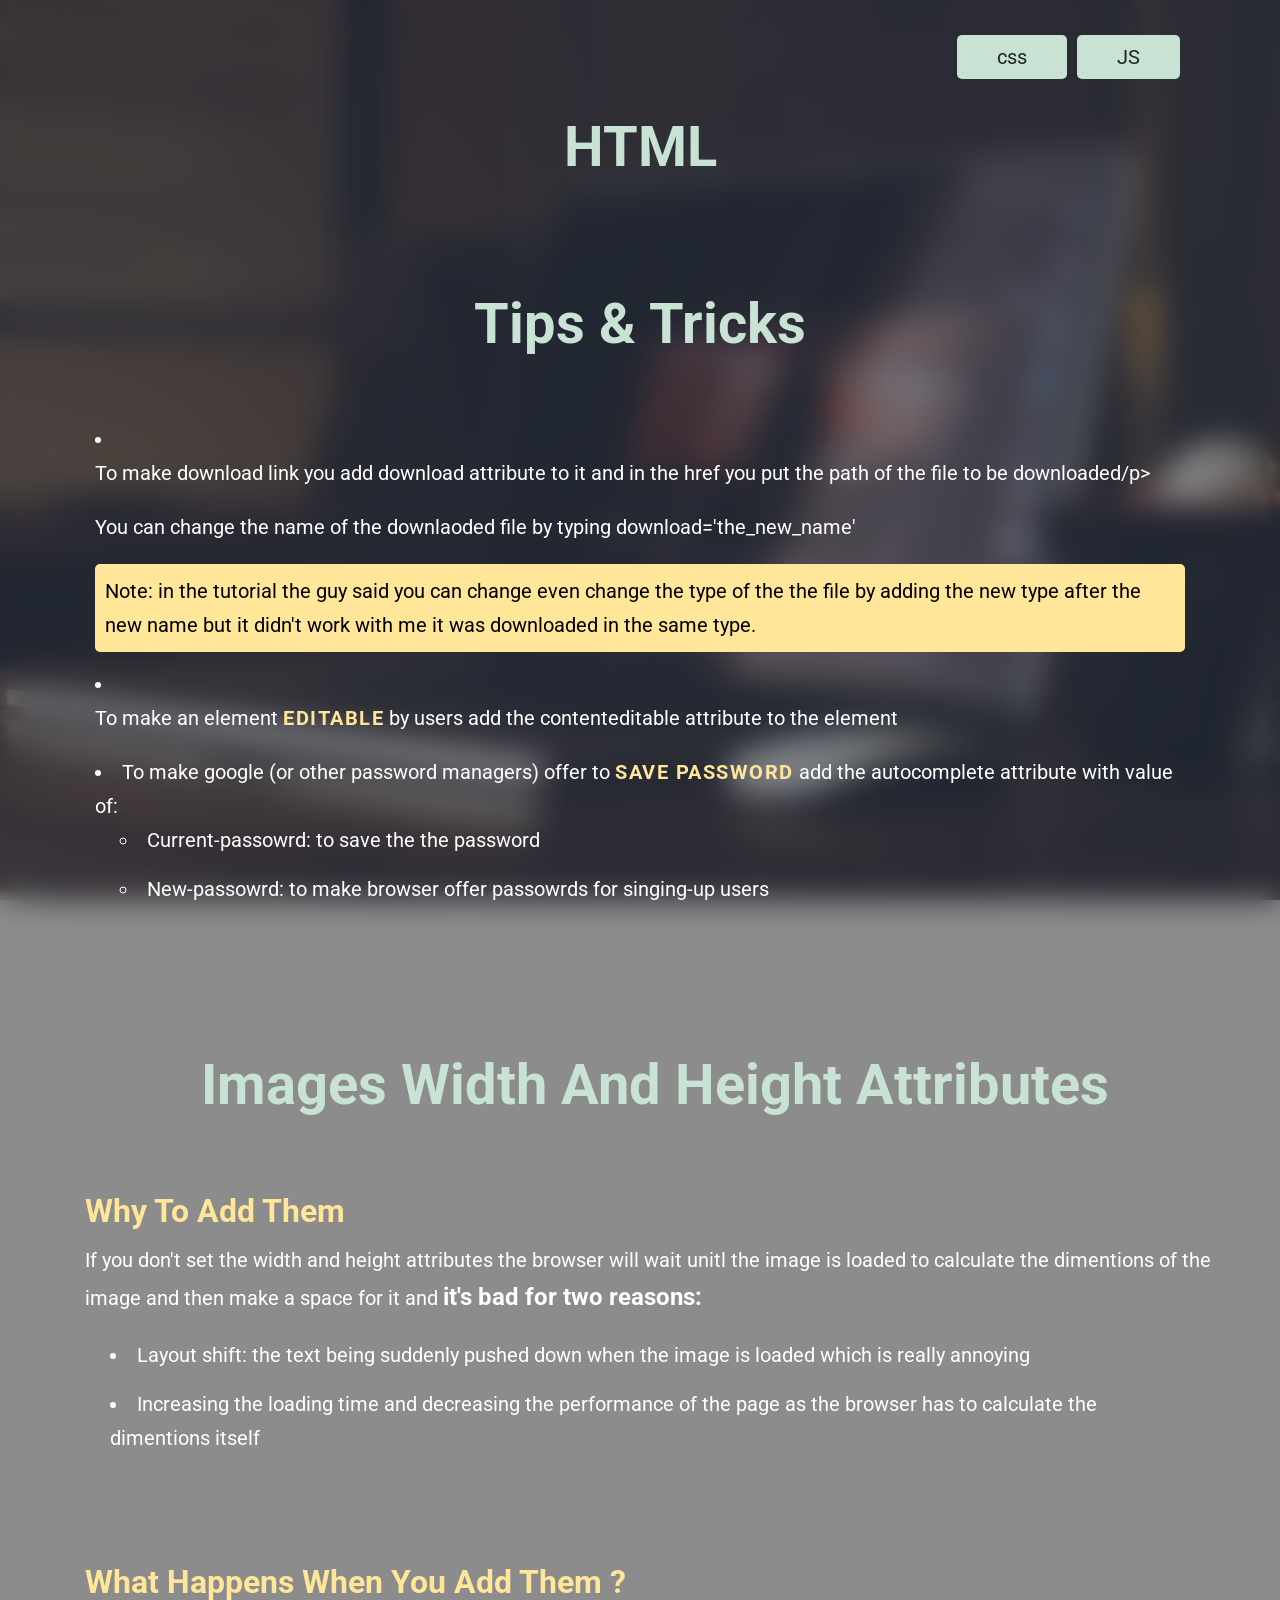
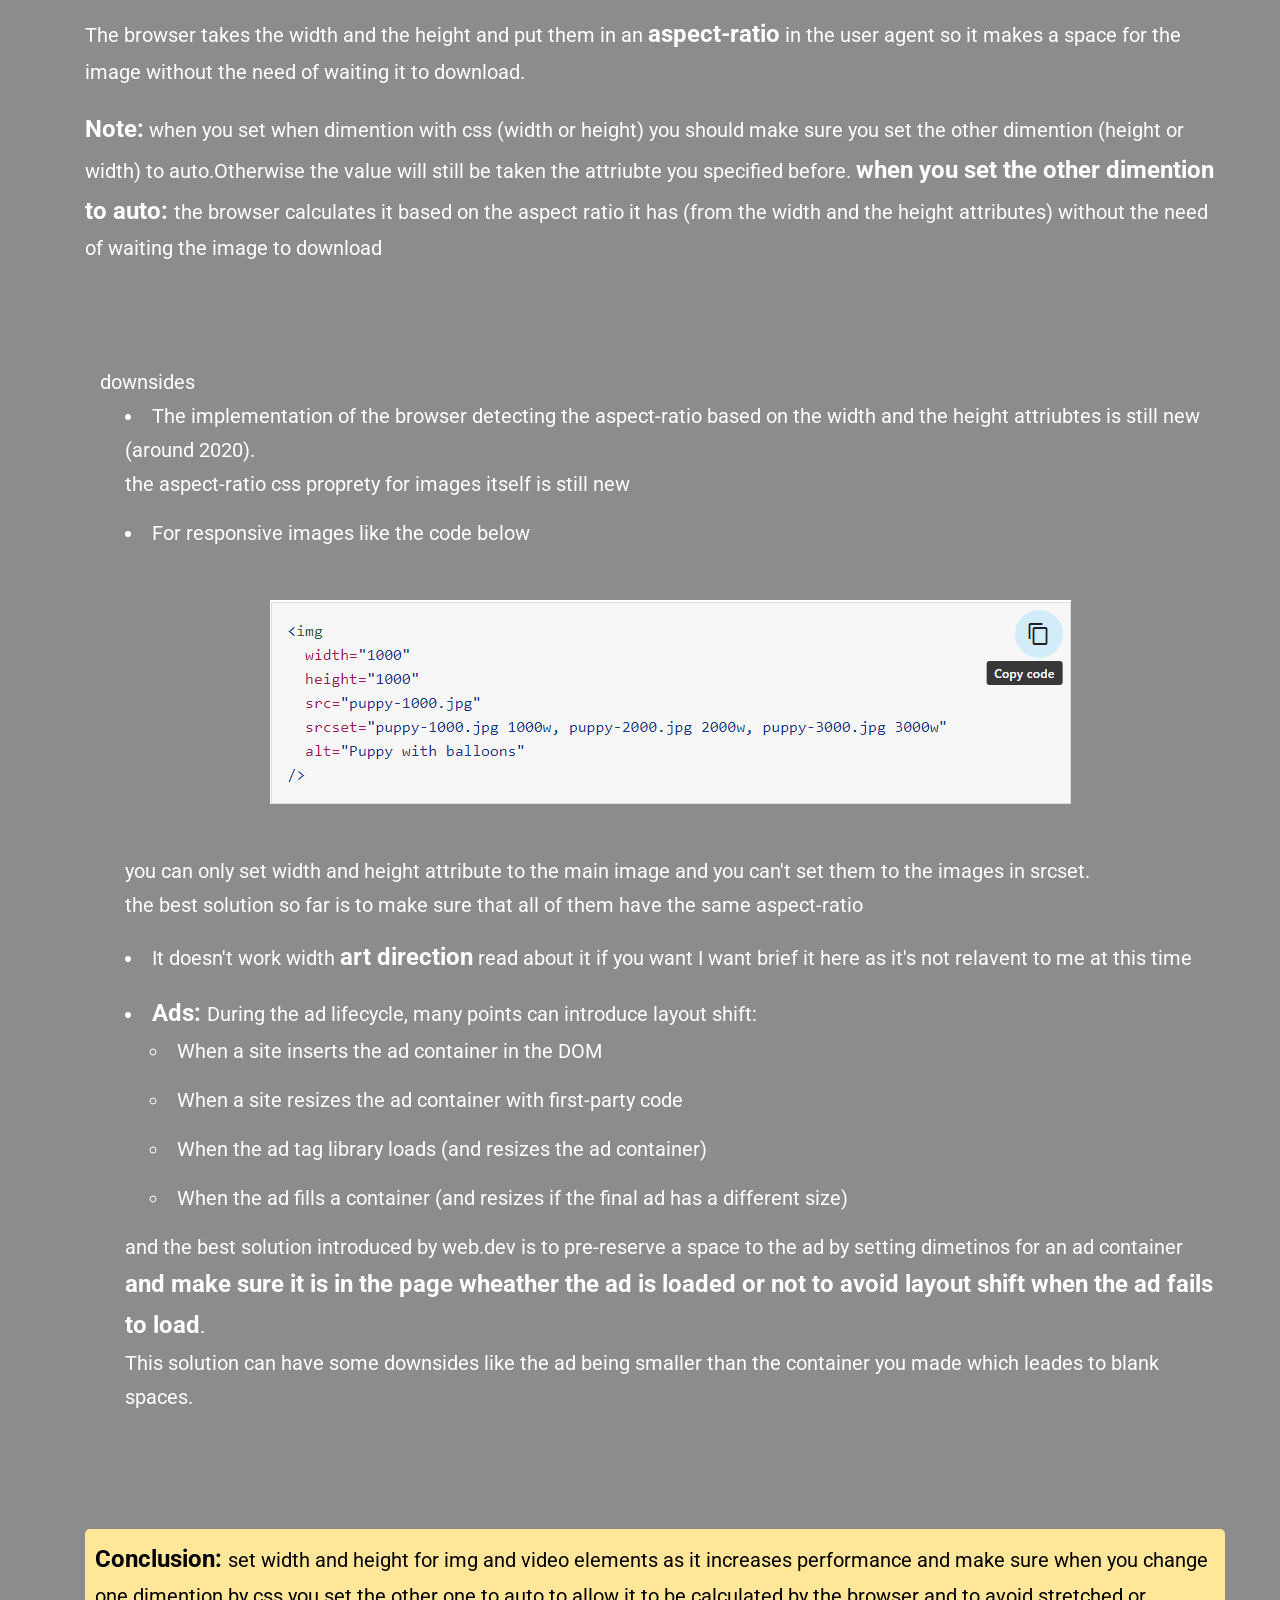
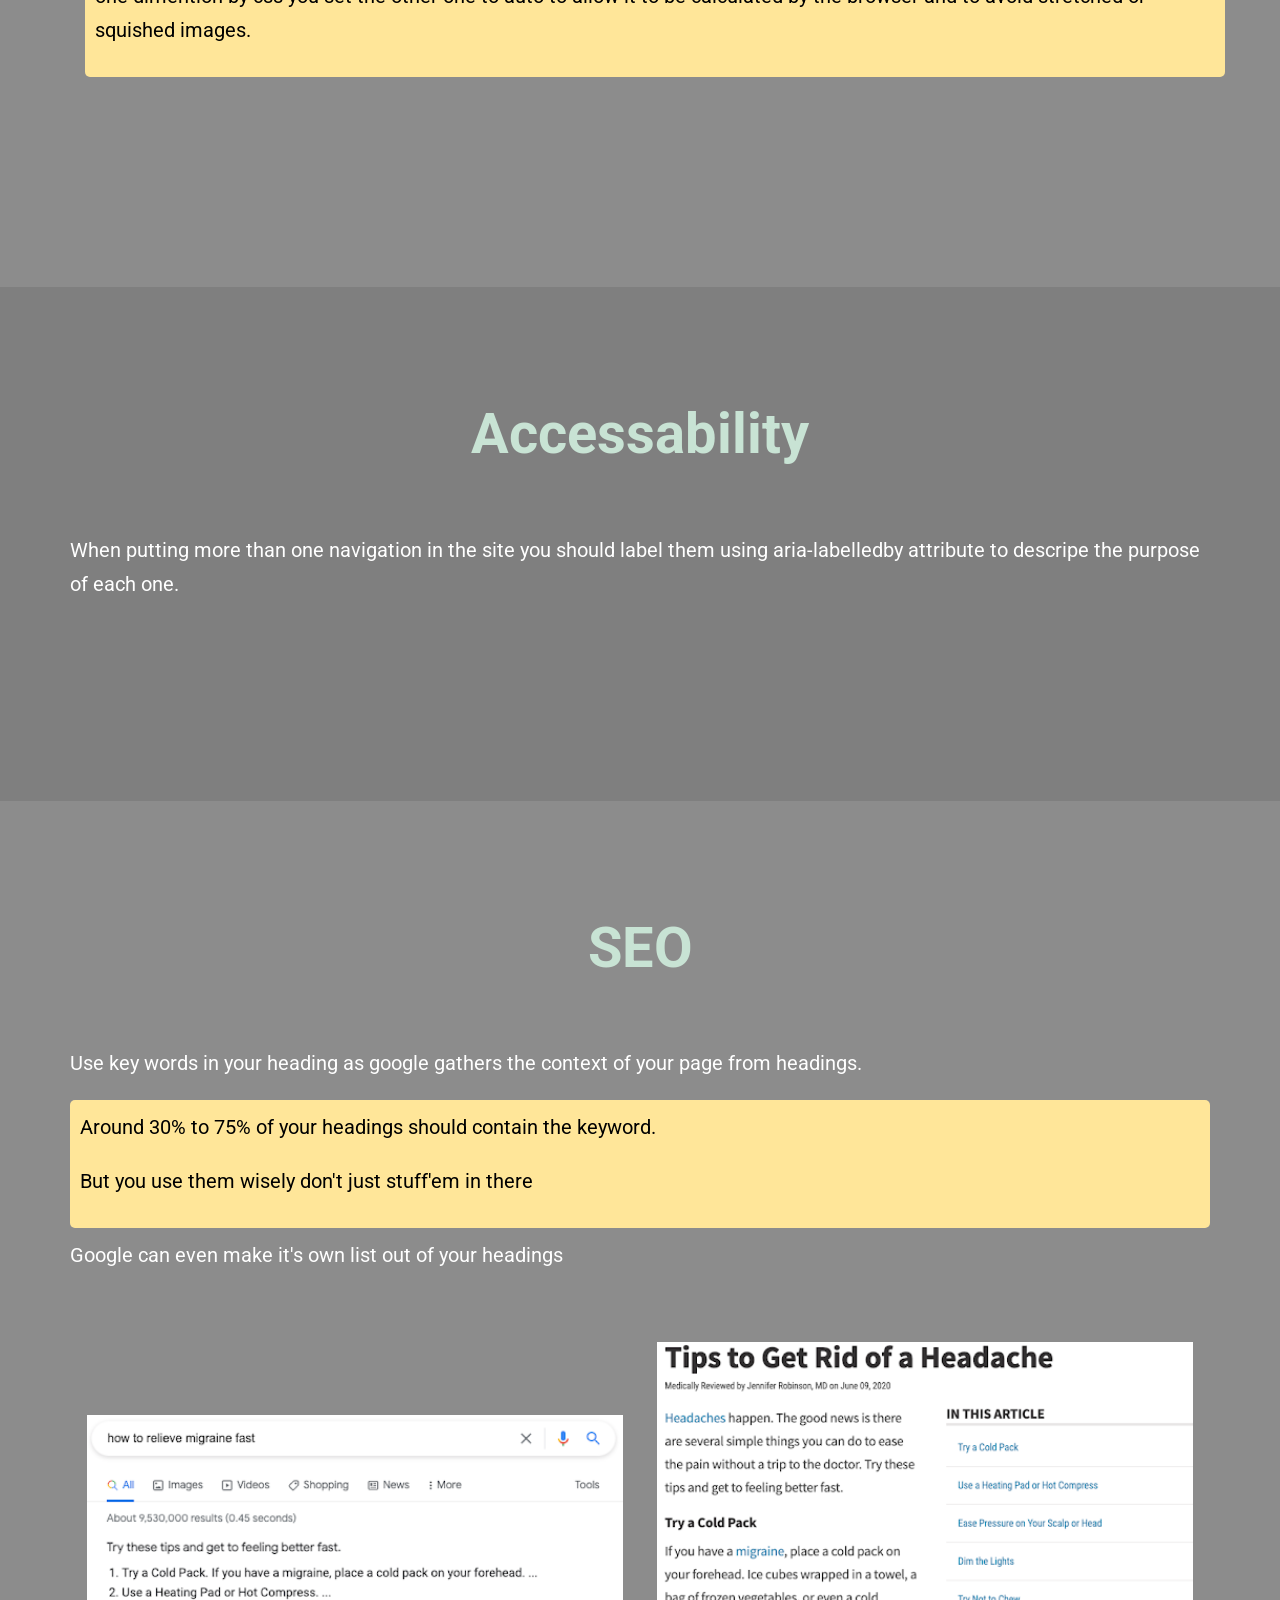
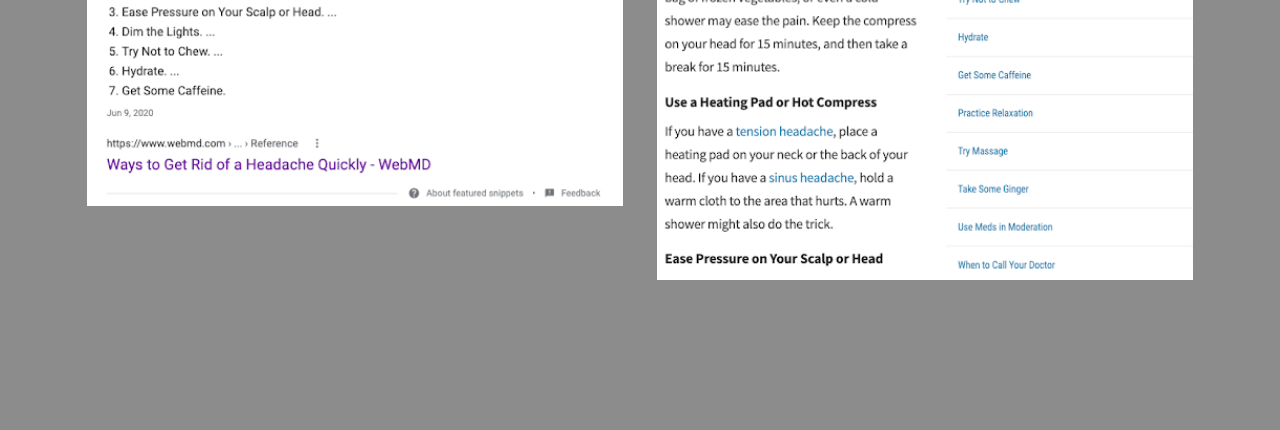
<file: index.html>
<!DOCTYPE html>
<html lang="en">
  <head>
    <meta charset="UTF-8" />
    <meta http-equiv="X-UA-Compatible" content="IE=edge" />
    <meta name="viewport" content="width=device-width, initial-scale=1.0" />
    <link rel="stylesheet" href="style.css" />

    <link rel="preconnect" href="https://fonts.googleapis.com" />
    <link rel="preconnect" href="https://fonts.gstatic.com" crossorigin />
    <link
      href="https://fonts.googleapis.com/css2?family=Roboto&display=swap"
      rel="stylesheet"
    />

    <title>Document</title>
  </head>
  <body>
    <!-- ======== header starts ======== -->
    <header>
      <div class="container">
        <nav>
          <ul>
            <li><a href="css.html">css</a></li>
            <li><a href="js.html">JS</a></li>
          </ul>
        </nav>
      </div>
    </header>
    <!-- ======== header ends ======== -->

    <!-- ======== HTML tips starts ======== -->
    <article>
      <h2 class="main-heading">HTML</h2>
      <div class="container">
        <!-- tips & tricks starts -->
        <section>
          <h3 class="main-heading">tips & tricks</h3>
          <ul>
            <li>
              <p>
                to make <span class="second-col">download link</span> you add
                <span class="code-btn">download</span> attribute to it and in
                the <span class="code-b">href</span> you put the path of the
                file to be downloaded/p>
              </p>

              <p>
                you can change the name of the downlaoded file by typing
                <span class="code-b">download='the_new_name'</span>
              </p>
              <p class="bg-second-color">
                note: in the tutorial the guy said you can change even change
                the type of the the file by adding the new type after the new
                name but it didn't work with me it was downloaded in the same
                type.
              </p>
            </li>
            <li>
              <p>
                to make an element <span class="second-color">editable</span> by
                users add the
                <span class="code-btn">contenteditable</span> attribute to the
                element
              </p>
            </li>
            <li>
              to make google (or other password managers) offer to
              <span class="second-color">save password</span> add the
              <span class="code-btn">autocomplete</span> attribute with value
              of:
              <ul>
                <li>
                  <span class="code-b">current-passowrd</span>: to save the the
                  password
                </li>
                <li>
                  <span class="code-b">new-passowrd</span>: to make browser
                  offer passowrds for singing-up users
                </li>
              </ul>
            </li>
          </ul>
        </section>
        <!-- tips & tricks ends -->
        <!-- images starts -->
        <section>
          <div class="container">
            <h3 class="main-heading">images width and height attributes</h3>

            <section>
              <h3>why to add them</h3>
              <p>
                If you don't set the width and height attributes the browser
                will wait unitl the image is loaded to calculate the dimentions
                of the image and then make a space for it and
                <b>it's bad for two reasons: </b>
              </p>
              <ul>
                <li>
                  layout shift: the text being suddenly pushed down when the
                  image is loaded which is really annoying
                </li>
                <li>
                  increasing the loading time and decreasing the performance of
                  the page as the browser has to calculate the dimentions itself
                </li>
              </ul>
            </section>

            <section>
              <h3>what happens when you add them ?</h3>
              <p>
                the browser takes the width and the height and put them in an
                <b>aspect-ratio</b> in the user agent so it makes a space for
                the image without the need of waiting it to download.
              </p>
              <p>
                <b>note:</b> when you set when dimention with css (width or
                height) you should make sure you set the other dimention (height
                or width) to <span class="code-btn">auto</span>.Otherwise the
                value will still be taken the attriubte you specified before.
                <b>when you set the other dimention to auto: </b> the browser
                calculates it based on the aspect ratio it has (from the width
                and the height attributes) without the need of waiting the image
                to download
              </p>
            </section>

            <section>
              <div class="container">
                <div class="h3">downsides</div>
                <ul>
                  <li>
                    the implementation of the browser detecting the aspect-ratio
                    based on the width and the height attriubtes is still new
                    (around 2020). <br />
                    the aspect-ratio css proprety for images itself is still new
                  </li>
                  <li>
                    for responsive images like the code below
                    <img src="images/responsive-img-codesnippt.png" alt="" />
                    you can only set width and height attribute to the main
                    image and you can't set them to the images in srcset. <br />
                    the best solution so far is to make sure that all of them
                    have the same aspect-ratio
                  </li>
                  <li>
                    it doesn't work width <b>art direction</b> read about it if
                    you want I want brief it here as it's not relavent to me at
                    this time
                  </li>
                  <li>
                    <b>ads: </b>
                    During the ad lifecycle, many points can introduce layout
                    shift:
                    <ul>
                      <li>When a site inserts the ad container in the DOM</li>
                      <li>
                        When a site resizes the ad container with first-party
                        code
                      </li>
                      <li>
                        When the ad tag library loads (and resizes the ad
                        container)
                      </li>
                      <li>
                        When the ad fills a container (and resizes if the final
                        ad has a different size)
                      </li>
                    </ul>
                    and the best solution introduced by web.dev is to
                    pre-reserve a space to the ad by setting dimetinos for an ad
                    container
                    <b
                      >and make sure it is in the page wheather the ad is loaded
                      or not to avoid layout shift when the ad fails to load</b
                    >. <br />
                    This solution can have some downsides like the ad being
                    smaller than the container you made which leades to blank
                    spaces.
                  </li>
                </ul>
              </div>
            </section>

            <section class="bg-second-color">
              <p>
                <b>conclusion: </b> set width and height for img and video
                elements as it increases performance and make sure when you
                change one dimention by css you set the other one to auto to
                allow it to be calculated by the browser and to avoid stretched
                or squished images.
              </p>
            </section>
          </div>
        </section>
        <!-- images ends -->
      </div>
    </article>
    <!-- ======== HTML TIPS ENDS ======== -->

    <!-- ======== Accessability STARTS ======== -->
    <article class="access">
      <div class="container">
        <h2 class="main-heading">accessability</h2>
        <section>
          <p>
            when putting more than one navigation in the site you should label
            them using <span class="code-btn">aria-labelledby</span> attribute
            to descripe the purpose of each one.
          </p>
        </section>
      </div>
    </article>
    <!-- ======== Accessability ENDS ======== -->
    <!-- ======== SEO STARTS ======== -->
    <article>
      <div class="container">
        <h2 class="main-heading">SEO</h2>
        <p>
          use key words in your heading as google gathers the context of your
          page from headings.
        </p>
        <div class="bg-second-color">
          <p>around 30% to 75% of your headings should contain the keyword.</p>
          <p>but you use them wisely don't just stuff'em in there</p>
        </div>
        <p>Google can even make it's own list out of your headings</p>
        <div class="img-container">
          <img src="images/google-list-headings.png" alt="" />
          <img src="images/google-list-headings-website.png" alt="" />
        </div>
      </div>
    </article>
    <!-- ======== SEO ENDS ======== -->

  </body>
</html>
</file>
<file: style.css>
:root {
  --main-color: #c8e3d4;
  --second-color: #ffe699;
}
* {
  box-sizing: border-box;
  margin: 0;
  padding: 0;
}
body {
  font-family: "Roboto", sans-serif;
  font-size: 20px;
  line-height: 1.7;
  background: center / cover url(images/pexels-hasan-albari-1229861.jpg) fixed;
  backdrop-filter: blur(15px);
  color: white;
}
body::before {
  content: "";
  position: fixed;
  top: 0;
  left: 0;
  width: 100%;
  height: 100%;
  background: rgba(0 0 0 / 50%);
  z-index: -1;
}
article:nth-of-type(odd) {
  background: rgba(238, 238, 238, 0.12);
}
h1,
h2,
h3,
h4,
h5,
h6 {
  text-transform: capitalize;
}
.main-heading {
  text-align: center;
  margin-bottom: 50px;
  color: var(--main-color);
  font-size: 3.5rem;
}
h3 {
  color: var(--second-color);
  font-size: 2rem;
  margin: 2rem 0 1.25rem;
  margin: 2rem 0 5px;
}
p::first-letter,
li::first-letter,
b::first-letter {
  text-transform: uppercase;
}
p {
  margin-bottom: 20px;
}
li {
  margin-bottom: 15px;
}
li.big-item:not(:last-of-type),
.big-items > li:not(:last-of-type) {
  margin-bottom: 35px;
  padding-bottom: 20px;
  border-bottom: 1px solid var(--second-color, #ffe699);
}

img {
  display: block;
  margin: 50px auto;
  max-width: 100%;
}
b {
  font-size: 1.2em;
}
.container {
  padding-left: 15px;
  padding-right: 15px;
  margin-left: auto;
  margin-right: auto;
}
.bg-second-color {
  background: var(--second-color);
  color: black;
  padding: 10px;
  border-radius: 5px;
  margin-block: 10px;
}
.second-color {
  color: var(--second-color);
  font-weight: bold;
  /* font-size: 1.7rem; */
  text-transform: uppercase;
  letter-spacing: 1.5px;
}
.container {
  overflow: hidden;
}
/* Small */
@media (min-width: 768px) {
  .container {
    width: 750px;
  }
}
/* Medium */
@media (min-width: 992px) {
  .container {
    width: 970px;
  }
}
/* Large */
@media (min-width: 1200px) {
  .container {
    width: 1170px;
  }
}
/* XL */
@media (min-width: 1400px) {
  .container {
    width: 1320px;
  }
}
.cb {
  background-color: lightgray;
  display: inline-block;
  padding: 5px 10px;
  margin: 5px 10px;
  border-radius: 10px;
  color: #222;
  font-size: 0.8em;
}
p.cb::first-letter {
  text-transform: none;
}
article {
  padding: 100px 0;
}

.container.grid {
  display: grid;
  grid-template-columns: repeat(2, 1fr);
  gap: 15px;
  margin-bottom: 50px;
}
.container.grid h3 {
  text-align: center;
  background: var(--second-color);
  color: #000;
  padding: 10px;
}
.container.grid .box {
  padding: 15px;
  background: rgb(238 238 238 / 12%);
}

article.dev-tools ol {
  margin-left: 40px;
}

section {
  margin-bottom: 100px;
}
article.tbt img {
  display: block;
  background: rgb(238 238 238 / 45%);
  border-radius: 10 px;
  margin: 20px auto;
  border-radius: 5px;
}
.img-container {
  display: flex;
  align-items: center;
  justify-content: space-between;
}
.img-container img {
  width: 47%;
}
.text-bold {
  font-weight: bold;
}
ul,
ol {
  list-style-position: inside;
  padding-inline: 25px;
}
header {
  transition: 0.3s;
  position: absolute;
  top: 0;
  width: 100%;
}
header .container {
  padding-top: 35px;
  display: flex;
  align-items: center;
  justify-content: flex-end;
  position: relative;
}
header nav {
  display: flex;
  align-items: stretch;
}
header .input-box {
  position: relative;
  display: flex;
  width: 180px;
  border: 1px solid var(--second-color, var(--second-color, yellow));
  border-radius: 10px;
  overflow: hidden;
  outline: none;
  padding-inline-start: 30px;
}
header .input-box svg {
  position: absolute;
  left: 5px;
  top: 50%;
  transform: translateY(-50%);
  width: 20px;
  fill: var(--second-color, yellow);
}
header .input-box input {
  width: 100%;
  border: none;
  outline: none;
  padding-inline-start: 5px;
  color: var(--second-color, yellow);
  background: none;
}
header ul {
  list-style: none;
  display: flex;
}
header ul li {
  margin-bottom: 0;
}
header ul a {
  padding: 5px 2.5rem;
  margin: 0 5px;
  color: #222;
  background: var(--main-color, lightblue);
  text-decoration: none;
  border-radius: 5px;
}
article.elzero section div {
  margin-bottom: 60px;
  border-bottom: 1px solid var(--second-color, yellow);
}
article.problem-solving section,
article.problem-solving h3 {
  display: inline;
}
article.problem-solving li::marker {
  font-size: 30px;
  color: var(--second-color, yellow);
}
a {
  display: inline-block;
  padding: 5px;
  margin: 5px;
  background: var(--main-color, lightblue);
  border-radius: 7px;
}
h4 {
  color: var(--main-color, lightblue);
}
h5 {
  color: var(--second-color, yellow);
}
</file>
